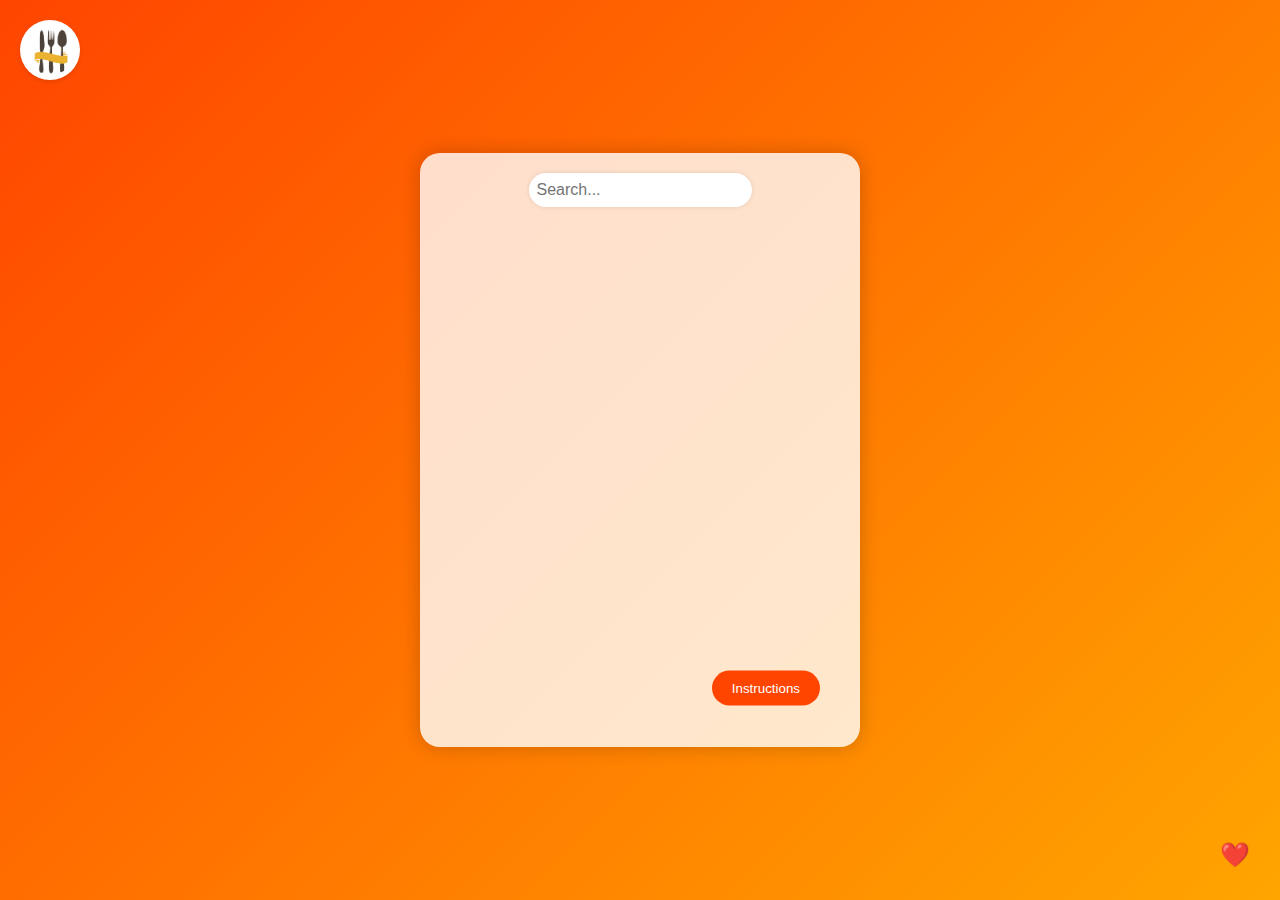
<file: templates/index.html>
<!DOCTYPE html>
<html lang="en">
<head>
    <meta charset="UTF-8">
    <meta name="viewport" content="width=device-width, initial-scale=1.0">
    <title>Tender</title>
    <style>
        body {
            background-image: linear-gradient(-45deg, #FFA500, #FF4500);
            margin: 0;
            padding: 0;
            height: 100vh;
            display: flex;
            justify-content: center;
            align-items: center;
            font-family: Arial, sans-serif;
        }

        .container {
            position: relative;
            display: flex;
            flex-direction: column;
            align-items: center;
            background-color: rgba(255, 255, 255, 0.8);
            padding: 20px;
            border-radius: 20px;
            box-shadow: 0 0 20px rgba(0, 0, 0, 0.2);
        }

        .search-container {
            margin-bottom: 20px;
        }

        .search-input {
            padding: 8px;
            font-size: 16px;
            border-radius: 20px;
            border: none;
            outline: none;
            box-shadow: 0 0 5px rgba(0, 0, 0, 0.1);
        }

        .card-container {
            position: relative;
            width: 80vw;
            max-width: 400px;
            height: 60vh;
            max-height: 500px;
            overflow: hidden;
            display: flex;
            justify-content: center;
            align-items: flex-end; /* Align items to the bottom */
        }

        .card {
            position: absolute;
            width: calc(100% - 20px); /* Adjusted width to accommodate border */
            height: calc(100% - 20px); /* Adjusted height to accommodate border */
            border-radius: 20px;
            overflow: hidden;
            background-color: #ffffff;
            cursor: pointer;
            transition: transform 0.5s cubic-bezier(0.23, 1, 0.32, 1), opacity 0.5s ease;
            will-change: transform;
            z-index: 1;
            border: 3px solid #ccc; /* Increased border thickness */
        }

        .card img {
            width: 100%;
            height: 80%; /* Adjusted height to accommodate image and caption */
            object-fit: cover;
            border-top-left-radius: 20px;
            border-top-right-radius: 20px;
            pointer-events: none;
        }

        .caption {
            position: absolute;
            bottom: 0;
            width: 100%;
            background-color: rgba(255, 255, 255, 0.9);
            padding: 10px;
            box-sizing: border-box;
            border-bottom-left-radius: 20px;
            border-bottom-right-radius: 20px;
        }

        .caption h2,
        .caption p {
            margin: 0;
            font-size: 16px;
        }

        /* Swipe animation */
        @keyframes swipe-right {
            from {
                transform: translateX(0);
            }
            to {
                transform: translateX(200%);
                opacity: 0;
            }
        }

        @keyframes swipe-left {
            from {
                transform: translateX(0);
            }
            to {
                transform: translateX(-200%);
                opacity: 0;
            }
        }

        .swipe-right {
            animation: swipe-right 0.5s ease;
        }

        .swipe-left {
            animation: swipe-left 0.5s ease;
        }

        /* Dropdown button and content */
        .search-container {
            position: relative;
        }

        .dropdown {
            position: absolute;
            top: 90%;
            right: 40px; /* Adjust this value as needed */
            transform: translateY(-50%);
            display: inline-block;
            z-index: 2;
        }

        .dropdown-content {
            display: none;
            position: absolute;
            background-color: #f9f9f9;
            min-width: 160px;
            box-shadow: 0px 8px 16px 0px rgba(0,0,0,0.2);
            padding: 12px 16px;
            z-index: 1;
            border-radius: 5px;
        }

        .dropdown:hover .dropdown-content {
            display: block;
        }

        .dropdown-content button {
            display: block;
            width: 100%;
            padding: 8px 0;
            margin-bottom: 8px;
            background-color: transparent;
            border: none;
            text-align: left;
            cursor: pointer;
            transition: background-color 0.3s ease;
        }

        .dropdown-content button:hover {
            background-color: #ddd;
        }

        /* Heart button */
        .favorites-button {
            position: fixed;
            bottom: 20px;
            right: 20px;
            width: 50px;
            height: 50px;
            background-color: transparent;
            border: none;
            border-radius: 50%;
            font-size: 24px;
            color: red;
            cursor: pointer;
            z-index: 999;
        }

        /* Popup for text instructions */
        .popup {
            display: none;
            position: fixed;
            top: 0;
            left: 0;
            width: 100%;
            height: 100%;
            background-color: rgba(0, 0, 0, 0.5);
            justify-content: center;
            align-items: center;
            z-index: 9999;
        }

        .popup-content {
            background-color: white;
            padding: 20px;
            border-radius: 10px;
            max-width: 80%;
            max-height: 80%;
            overflow: auto;
            position: relative;
            text-align: center;
        }

        .popup-exit {
            position: absolute;
            top: 10px;
            right: 10px;
            cursor: pointer;
            font-size: 20px;
        }
        
        .logo-container {
            position: absolute;
            top: 20px;
            left: 20px;
            z-index: 999;
        }
        
        .logo-container img {
            width: 50px;
            height: 50px;
            border-radius: 50%;
            background-color: white;
            padding: 5px;
            box-shadow: 0 2px 4px rgba(0, 0, 0, 0.1);
        }
    </style>
</head>
<body>
    <div class="logo-container">
        <img src="../assests/symbol-tender.png" alt="Tinder Symbol">
    </div>
    <div class="container">
        <div class="search-container">
            <input type="text" class="search-input" placeholder="Search...">
        </div>
        <div class="card-container"></div>
        <div class="dropdown">
            <button class="dropdown-button" style="border-radius: 20px; background-color: #FF4500; color: white; border: none; padding: 10px 20px; cursor: pointer;">Instructions</button>
            <div class="dropdown-content">
                <button class="video-instructions-button">Video Instructions</button>
                <button class="text-instructions-button">Text Instructions</button>
                <div class="favorites-container"></div>
            </div>
        </div>
    </div>

    <div class="popup" id="textInstructionsPopup">
        <div class="popup-content">
            <div class="popup-exit" onclick="closePopup()">X</div>
            <p id="textInstructionsContent"></p>
        </div>
    </div>

    <button class="favorites-button" onclick="viewFavorites()">❤️</button>

    <script>
        const cardContainer = document.querySelector('.card-container');

        // Function to fetch meal data from the API based on search term
        async function fetchMealData(searchTerm = '') {
            let url = 'https://www.themealdb.com/api/json/v1/1/random.php';
            if (searchTerm) {
                url = `https://www.themealdb.com/api/json/v1/1/search.php?s=${encodeURIComponent(searchTerm)}`;
            }
            const response = await fetch(url);
            const data = await response.json();
            if (data.meals) {
                return data.meals[0];
            } else {
            }
        }

        // Function to create a card with meal data based on search input
        async function createCard(searchTerm = '') {
            const mealData = await fetchMealData(searchTerm);
            if (!mealData) return; // If no data is returned, exit the function

            const card = document.createElement('div');
            card.classList.add('card');

            const img = document.createElement('img');
            img.src = mealData.strMealThumb; // Image source from API
            img.alt = mealData.strMeal;

            const caption = document.createElement('div');
            caption.classList.add('caption');
            caption.innerHTML = `
                <h2>${mealData.strMeal}</h2>
                <p>Category: ${mealData.strCategory}</p>
                <p>Area: ${mealData.strArea}</p>
            `;

            card.appendChild(img);
            card.appendChild(caption);
            cardContainer.appendChild(card);

            // Event listener for swiping right
            card.addEventListener('click', () => {
                swipeCard(card, 'right');
            });

            // Event listener for swiping left
            card.addEventListener('contextmenu', (e) => {
                e.preventDefault();
                swipeCard(card, 'left');
            });
        }

        // Function to handle swipe animation
        function swipeCard(card, direction) {
            card.classList.add(direction === 'right' ? 'swipe-right' : 'swipe-left');

            if (direction === 'right') {
                // Store favorite card data in localStorage
                const favoriteCards = JSON.parse(localStorage.getItem('favoriteCards')) || [];
                const cardData = {
                    meal: card.querySelector('h2').innerText,
                    category: card.querySelector('p:nth-of-type(1)').innerText,
                    area: card.querySelector('p:nth-of-type(2)').innerText,
                    image: card.querySelector('img').src
                };
                favoriteCards.push(cardData);
                localStorage.setItem('favoriteCards', JSON.stringify(favoriteCards));
            }

            setTimeout(() => {
                card.remove();
            }, 500);

            createCard();
        }

        // Event listener for search input
        const searchInput = document.querySelector('.search-input');
        searchInput.addEventListener('input', () => {
            const searchTerm = searchInput.value.trim();
            cardContainer.innerHTML = ''; // Clear previous cards
            if (searchTerm) {
                createCard(searchTerm); // Create card based on search term
            } else {
                createCard(); // Create random card if search term is empty
            }
        });

        // Initial card creation (random meal)
        createCard();

        // Event listener for arrow key press
        document.addEventListener('keydown', (e) => {
            if (e.key === 'ArrowLeft' || e.key === 'ArrowRight') {
                const currentCard = document.querySelector('.card');
                swipeCard(currentCard, e.key === 'ArrowLeft' ? 'left' : 'right');
            }
        });

        // Event listener for video instructions button
        document.querySelector('.video-instructions-button').addEventListener('click', async () => {
            const mealData = await fetchMealData();
            const youtubeLink = mealData.strYoutube;
            window.open(youtubeLink, '_blank');
        });

        // Event listener for text instructions button
        document.querySelector('.text-instructions-button').addEventListener('click', async () => {
            const mealData = await fetchMealData();
            const instructions = mealData.strInstructions;
            document.getElementById('textInstructionsContent').innerText = instructions;
            openPopup();
        });

        // Function to open the popup for text instructions
        function openPopup() {
            document.getElementById('textInstructionsPopup').style.display = 'flex';
        }

        // Function to close the popup
        function closePopup() {
            document.getElementById('textInstructionsPopup').style.display = 'none';
        }

        // Function to view favorite cards
        function viewFavorites() {
            window.open('fav.html', '_self');
        }
    </script>
</body>
</html>
</file>
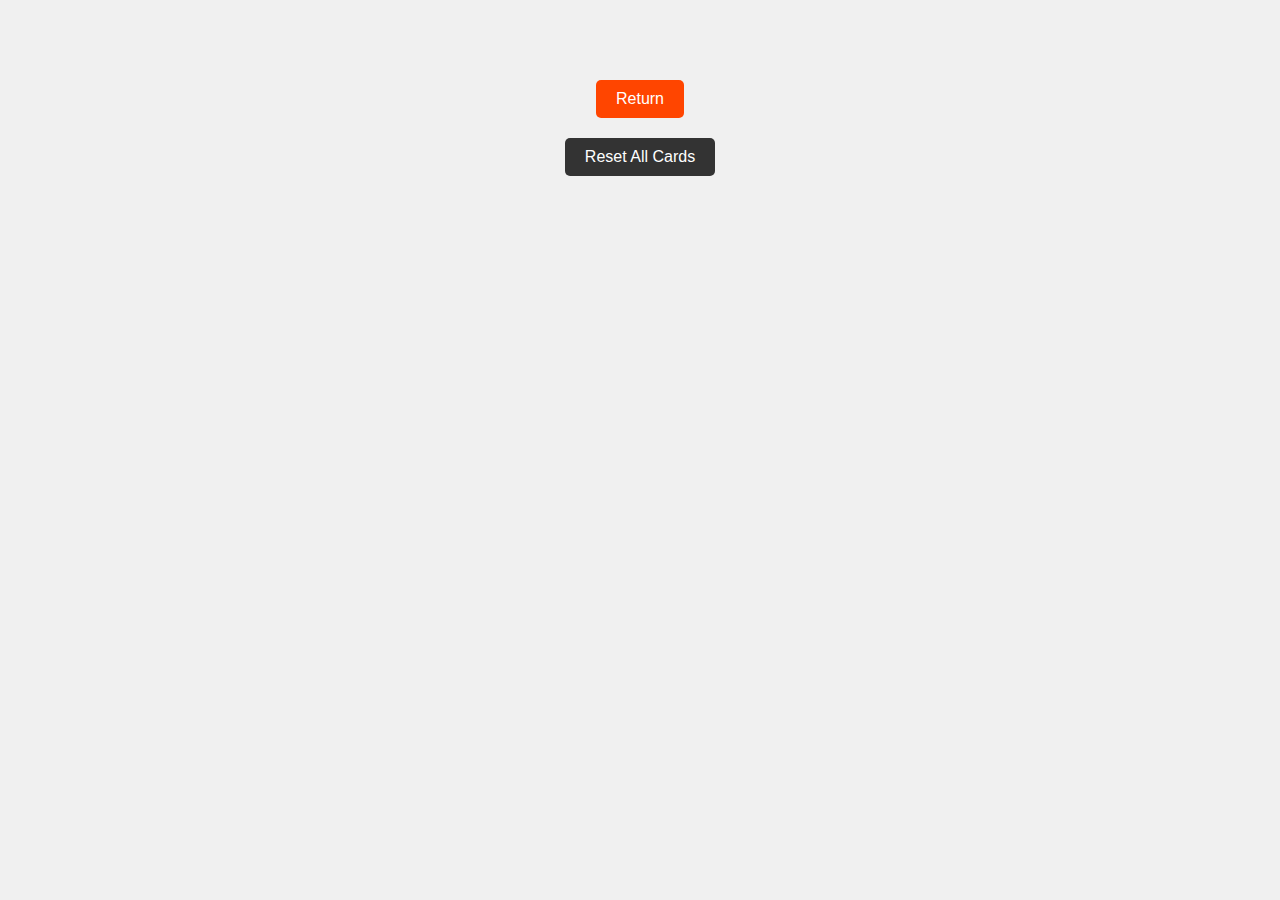
<file: templates/fav.html>
<!DOCTYPE html>
<html lang="en">
<head>
    <meta charset="UTF-8">
    <meta name="viewport" content="width=device-width, initial-scale=1.0">
    <title>Favorite Cards</title>
    <style>
        body {
            background-color: #f0f0f0;
            margin: 0;
            padding: 0;
            font-family: Arial, sans-serif;
        }

        .container {
            max-width: 1200px;
            margin: 20px auto;
            padding: 20px;
            display: grid;
            grid-template-columns: repeat(auto-fit, minmax(200px, 1fr));
            grid-gap: 20px;
        }

        .card {
            background-color: #fff;
            border-radius: 10px;
            box-shadow: 0 0 10px rgba(0, 0, 0, 0.1);
            overflow: hidden;
        }

        .card img {
            width: 100%;
            height: 200px;
            object-fit: cover;
        }

        .card-body {
            padding: 10px;
        }

        .card-title {
            font-size: 18px;
            font-weight: bold;
            margin-bottom: 5px;
        }

        .card-text {
            font-size: 14px;
            color: #666;
        }

        .return-button {
            display: block;
            margin: 20px auto;
            padding: 10px 20px;
            background-color: #FF4500;
            color: #fff;
            border: none;
            border-radius: 5px;
            cursor: pointer;
            font-size: 16px;
            transition: background-color 0.3s ease;
        }

        .return-button:hover {
            background-color: #FF6347;
        }

        .reset-button {
            display: block;
            margin: 20px auto;
            padding: 10px 20px;
            background-color: #333;
            color: #fff;
            border: none;
            border-radius: 5px;
            cursor: pointer;
            font-size: 16px;
            transition: background-color 0.3s ease;
        }

        .reset-button:hover {
            background-color: #555;
        }
    </style>
</head>
<body>
    <div class="container">
        <!-- Display favorite cards here -->
        <script>
            const favoriteCards = JSON.parse(localStorage.getItem('favoriteCards')) || [];
            const container = document.querySelector('.container');
            favoriteCards.forEach(cardData => {
                const card = document.createElement('div');
                card.classList.add('card');

                const img = document.createElement('img');
                img.src = cardData.image;
                img.alt = cardData.meal;

                const cardBody = document.createElement('div');
                cardBody.classList.add('card-body');

                const title = document.createElement('h2');
                title.classList.add('card-title');
                title.textContent = cardData.meal;

                const category = document.createElement('p');
                category.classList.add('card-text');
                category.textContent = `Category: ${cardData.category}`;

                const area = document.createElement('p');
                area.classList.add('card-text');
                area.textContent = `Area: ${cardData.area}`;

                cardBody.appendChild(title);
                cardBody.appendChild(category);
                cardBody.appendChild(area);

                card.appendChild(img);
                card.appendChild(cardBody);

                container.appendChild(card);
            });

            function resetCards() {
                localStorage.removeItem('favoriteCards');
                location.reload(); // Refresh the page to reflect changes
            }
        </script>
    </div>
    <button class="return-button" onclick="goBack()">Return</button>
    <button class="reset-button" onclick="resetCards()">Reset All Cards</button>
    <script>
        function goBack() {
            window.history.back();
        }
    </script>
</body>
</html>
</file>
